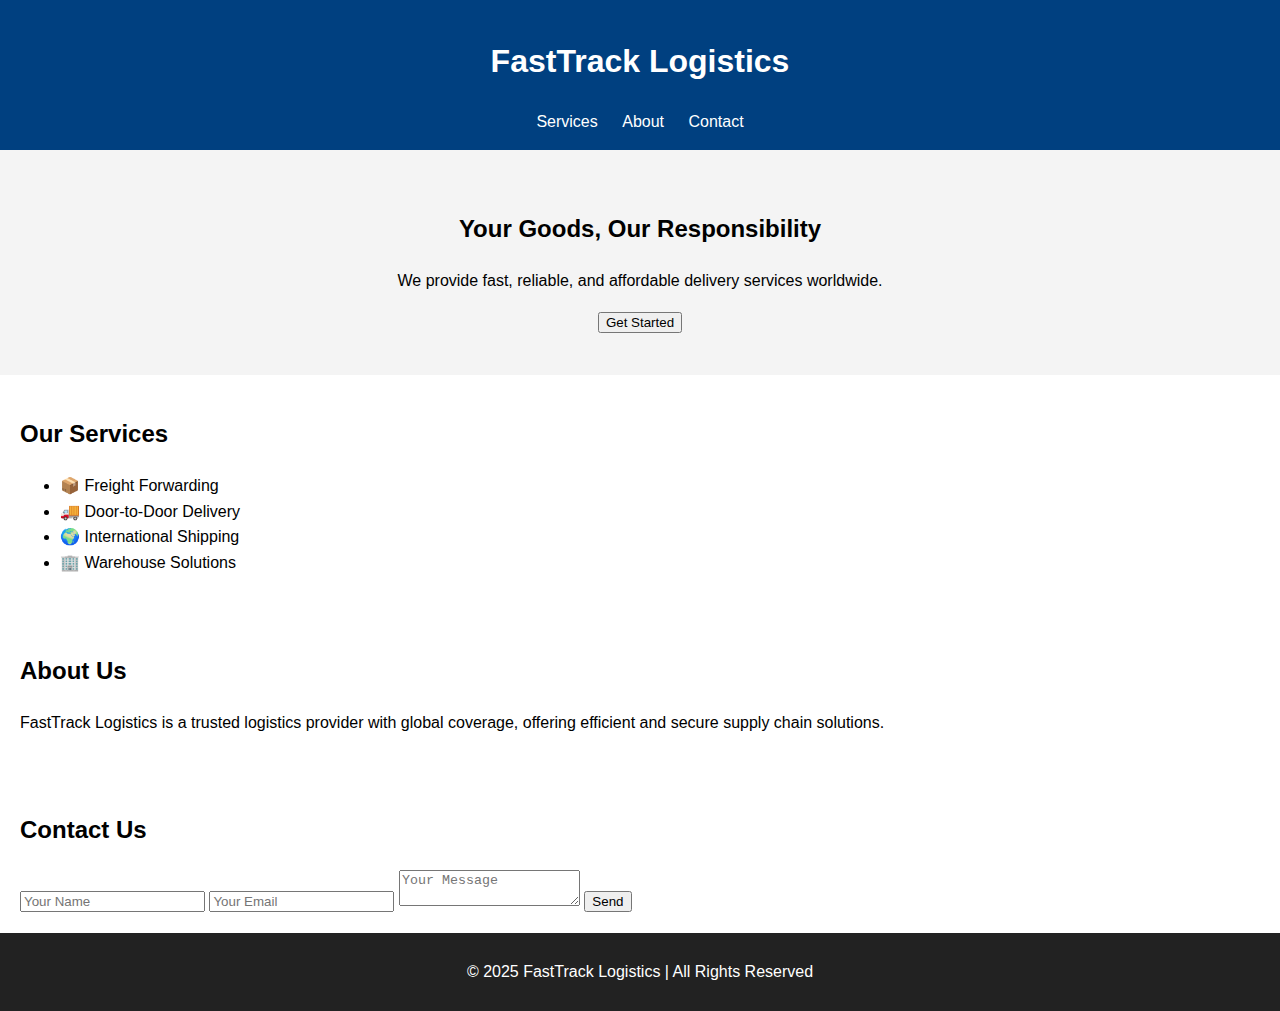
<file: logistics-website/index.html>
<!DOCTYPE html>
<html lang="en">
<head>
  <meta charset="UTF-8">
  <meta name="viewport" content="width=device-width, initial-scale=1.0">
  <title>Logistics Company</title>
  <link rel="stylesheet" href="style.css">
</head>
<body>
  <header>
    <h1>FastTrack Logistics</h1>
    <nav>
      <a href="#services">Services</a>
      <a href="#about">About</a>
      <a href="#contact">Contact</a>
    </nav>
  </header>

  <section id="hero">
    <h2>Your Goods, Our Responsibility</h2>
    <p>We provide fast, reliable, and affordable delivery services worldwide.</p>
    <button onclick="alert('Thanks for choosing us!')">Get Started</button>
  </section>

  <section id="services">
    <h2>Our Services</h2>
    <ul>
      <li>📦 Freight Forwarding</li>
      <li>🚚 Door-to-Door Delivery</li>
      <li>🌍 International Shipping</li>
      <li>🏢 Warehouse Solutions</li>
    </ul>
  </section>

  <section id="about">
    <h2>About Us</h2>
    <p>FastTrack Logistics is a trusted logistics provider with global coverage, offering efficient and secure supply chain solutions.</p>
  </section>

  <section id="contact">
    <h2>Contact Us</h2>
    <form>
      <input type="text" placeholder="Your Name" required>
      <input type="email" placeholder="Your Email" required>
      <textarea placeholder="Your Message"></textarea>
      <button type="submit">Send</button>
    </form>
  </section>

  <footer>
    <p>© 2025 FastTrack Logistics | All Rights Reserved</p>
  </footer>

  <script src="script.js"></script>
</body>
</html>
</file>
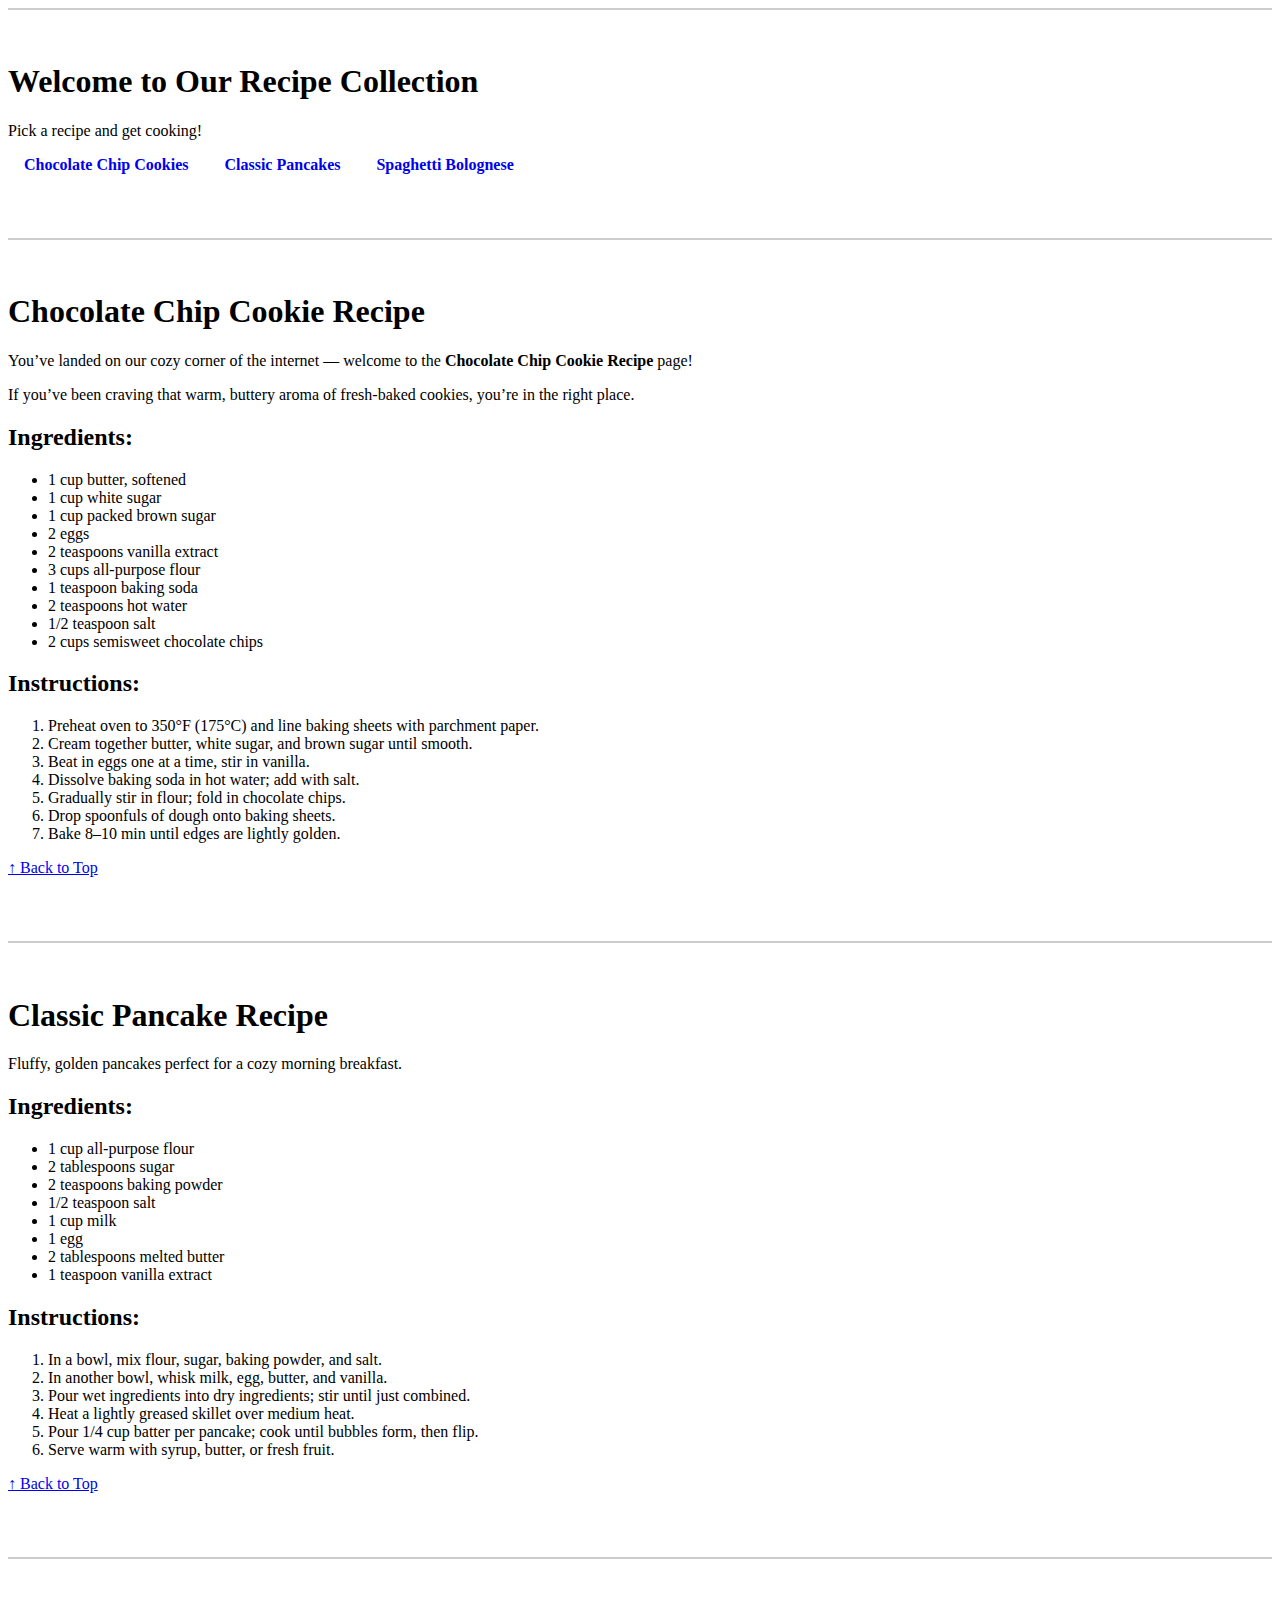
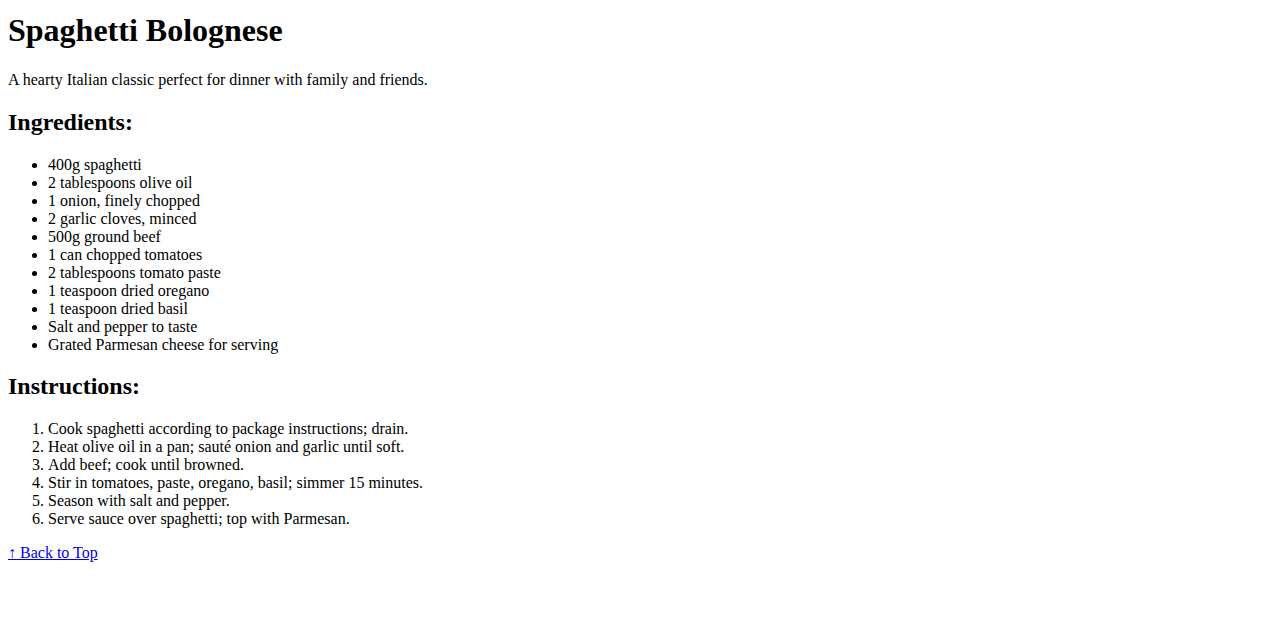
<file: homework/website/cookie recipe/index.html>
<!DOCTYPE html>
<html lang="en">
<head>
  <meta charset="UTF-8" />
  <meta name="viewport" content="width=device-width, initial-scale=1" />
  <title>Our Recipe Collection</title>
  <link rel="stylesheet" href="https://qiddoncziucaicnohrqy.supabase.co/storage/v1/object/public/cookie-site/cookie-recipe.css" />
  <style>
    nav {
      margin-bottom: 2rem;
    }
    nav ul {
      list-style: none;
      padding: 0;
    }
    nav li {
      display: inline-block;
      margin: 0 1rem;
    }
    nav a {
      text-decoration: none;
      font-weight: bold;
    }
    section {
      margin-bottom: 4rem;
      border-top: 2px solid #ccc;
      padding-top: 2rem;
    }
  </style>
</head>
<body>
  <main>
    <!-- Home Section -->
    <section id="home">
      <h1>Welcome to Our Recipe Collection</h1>
      <p>Pick a recipe and get cooking!</p>
      <nav>
        <ul>
          <li><a href="#cookies">Chocolate Chip Cookies</a></li>
          <li><a href="#pancakes">Classic Pancakes</a></li>
          <li><a href="#bolognese">Spaghetti Bolognese</a></li>
        </ul>
      </nav>
    </section>

    <!-- Chocolate Chip Cookies -->
    <section id="cookies">
      <h1>Chocolate Chip Cookie Recipe</h1>
      <p>
        You’ve landed on our cozy corner of the internet — welcome to the <strong>Chocolate Chip Cookie Recipe</strong> page!
      </p>
      <p>
        If you’ve been craving that warm, buttery aroma of fresh-baked cookies, you’re in the right place.
      </p>

      <h2>Ingredients:</h2>
      <ul>
        <li>1 cup butter, softened</li>
        <li>1 cup white sugar</li>
        <li>1 cup packed brown sugar</li>
        <li>2 eggs</li>
        <li>2 teaspoons vanilla extract</li>
        <li>3 cups all-purpose flour</li>
        <li>1 teaspoon baking soda</li>
        <li>2 teaspoons hot water</li>
        <li>1/2 teaspoon salt</li>
        <li>2 cups semisweet chocolate chips</li>
      </ul>

      <h2>Instructions:</h2>
      <ol>
        <li>Preheat oven to 350°F (175°C) and line baking sheets with parchment paper.</li>
        <li>Cream together butter, white sugar, and brown sugar until smooth.</li>
        <li>Beat in eggs one at a time, stir in vanilla.</li>
        <li>Dissolve baking soda in hot water; add with salt.</li>
        <li>Gradually stir in flour; fold in chocolate chips.</li>
        <li>Drop spoonfuls of dough onto baking sheets.</li>
        <li>Bake 8–10 min until edges are lightly golden.</li>
      </ol>

      <p><a href="#home">↑ Back to Top</a></p>
    </section>

    <!-- Classic Pancakes -->
    <section id="pancakes">
      <h1>Classic Pancake Recipe</h1>
      <p>Fluffy, golden pancakes perfect for a cozy morning breakfast.</p>

      <h2>Ingredients:</h2>
      <ul>
        <li>1 cup all-purpose flour</li>
        <li>2 tablespoons sugar</li>
        <li>2 teaspoons baking powder</li>
        <li>1/2 teaspoon salt</li>
        <li>1 cup milk</li>
        <li>1 egg</li>
        <li>2 tablespoons melted butter</li>
        <li>1 teaspoon vanilla extract</li>
      </ul>

      <h2>Instructions:</h2>
      <ol>
        <li>In a bowl, mix flour, sugar, baking powder, and salt.</li>
        <li>In another bowl, whisk milk, egg, butter, and vanilla.</li>
        <li>Pour wet ingredients into dry ingredients; stir until just combined.</li>
        <li>Heat a lightly greased skillet over medium heat.</li>
        <li>Pour 1/4 cup batter per pancake; cook until bubbles form, then flip.</li>
        <li>Serve warm with syrup, butter, or fresh fruit.</li>
      </ol>

      <p><a href="#home">↑ Back to Top</a></p>
    </section>

    <!-- Spaghetti Bolognese -->
    <section id="bolognese">
      <h1>Spaghetti Bolognese</h1>
      <p>A hearty Italian classic perfect for dinner with family and friends.</p>

      <h2>Ingredients:</h2>
      <ul>
        <li>400g spaghetti</li>
        <li>2 tablespoons olive oil</li>
        <li>1 onion, finely chopped</li>
        <li>2 garlic cloves, minced</li>
        <li>500g ground beef</li>
        <li>1 can chopped tomatoes</li>
        <li>2 tablespoons tomato paste</li>
        <li>1 teaspoon dried oregano</li>
        <li>1 teaspoon dried basil</li>
        <li>Salt and pepper to taste</li>
        <li>Grated Parmesan cheese for serving</li>
      </ul>

      <h2>Instructions:</h2>
      <ol>
        <li>Cook spaghetti according to package instructions; drain.</li>
        <li>Heat olive oil in a pan; sauté onion and garlic until soft.</li>
        <li>Add beef; cook until browned.</li>
        <li>Stir in tomatoes, paste, oregano, basil; simmer 15 minutes.</li>
        <li>Season with salt and pepper.</li>
        <li>Serve sauce over spaghetti; top with Parmesan.</li>
      </ol>

      <p><a href="#home">↑ Back to Top</a></p>
    </section>
  </main>
</body>
</html>
</file>
<file: logistics-website/style.css>
body {
  font-family: Arial, sans-serif;
  margin: 0;
  padding: 0;
  line-height: 1.6;
}

header {
  background: #004080;
  color: white;
  padding: 15px;
  text-align: center;
}

nav a {
  color: white;
  margin: 0 10px;
  text-decoration: none;
}

#hero {
  background: #f4f4f4;
  padding: 40px;
  text-align: center;
}

section {
  padding: 20px;
}

footer {
  background: #222;
  color: white;
  text-align: center;
  padding: 10px;
}
</file>
